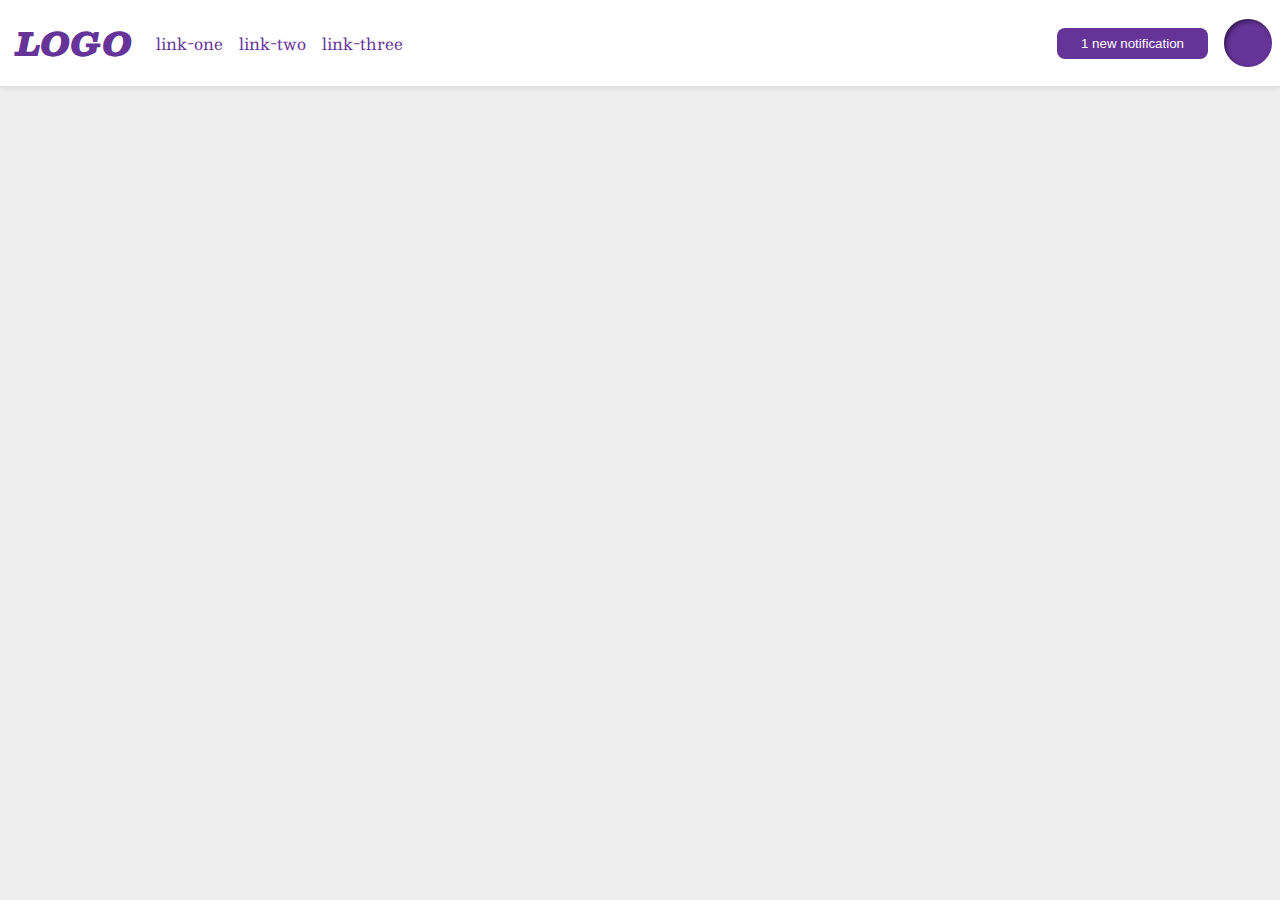
<file: foundations/flex/03-flex-header-2/index.html>
<!DOCTYPE html>
<html lang="en">
  <head>
    <meta charset="UTF-8">
    <meta http-equiv="X-UA-Compatible" content="IE=edge">
    <meta name="viewport" content="width=device-width, initial-scale=1.0">
    <title>Flex Header 2</title>
    <link rel="stylesheet" href="style.css">
  </head>
  <body>
    <div class="header">
      <div class="left">
        <div class="logo">
          LOGO
        </div>
        <ul class="links">
          <li><a href="https://google.com">link-one</a></li>
          <li><a href="https://google.com">link-two</a></li>
          <li><a href="https://google.com">link-three</a></li>
        </ul>
      </div>
      <div class="right">
        <button class="notifications">
          1 new notification
        </button>
        <div class="profile-image"></div>
      </div>
    </div>
  </body>
</html>
</file>
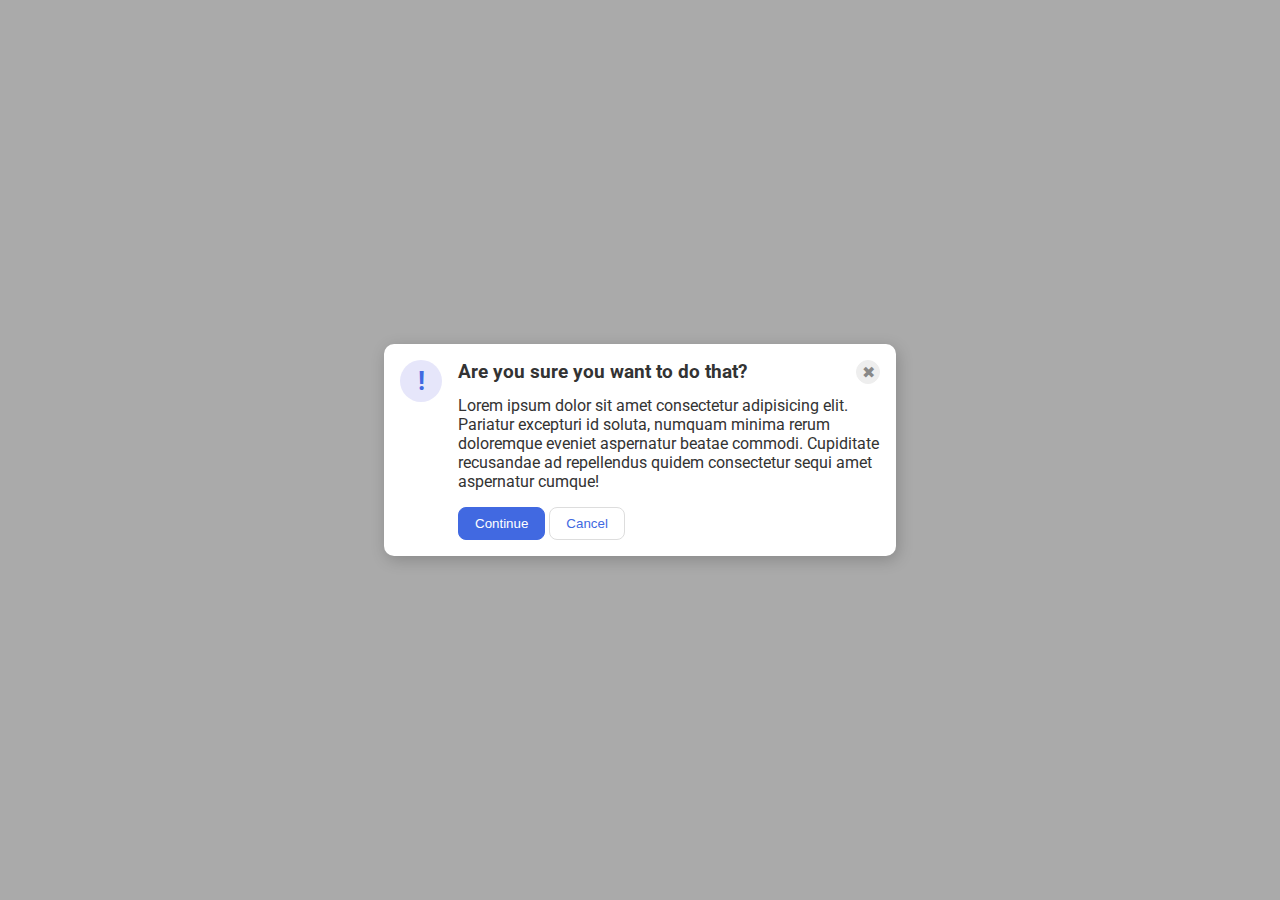
<file: foundations/flex/05-flex-modal/index.html>
<!DOCTYPE html>
<html lang="en">
  <head>
    <meta charset="UTF-8">
    <meta http-equiv="X-UA-Compatible" content="IE=edge">
    <meta name="viewport" content="width=device-width, initial-scale=1.0">
    <link rel="stylesheet" href="style.css">
    <title>Modal</title>
  </head>
  <body>
    <div class="modal">
      <div class="icon">!</div>
      <div class="container">
        <div class="header">Are you sure you want to do that?
          <button class="close-button">✖</button>  
        </div>
        <div class="text">Lorem ipsum dolor sit amet consectetur adipisicing elit. Pariatur excepturi id soluta, numquam minima rerum doloremque eveniet aspernatur beatae commodi. Cupiditate recusandae ad repellendus quidem consectetur sequi amet aspernatur cumque!</div>
        <button class="continue">Continue</button>
        <button class="cancel">Cancel</button>
      </div>
    </div>
  </body>
</html>
</file>
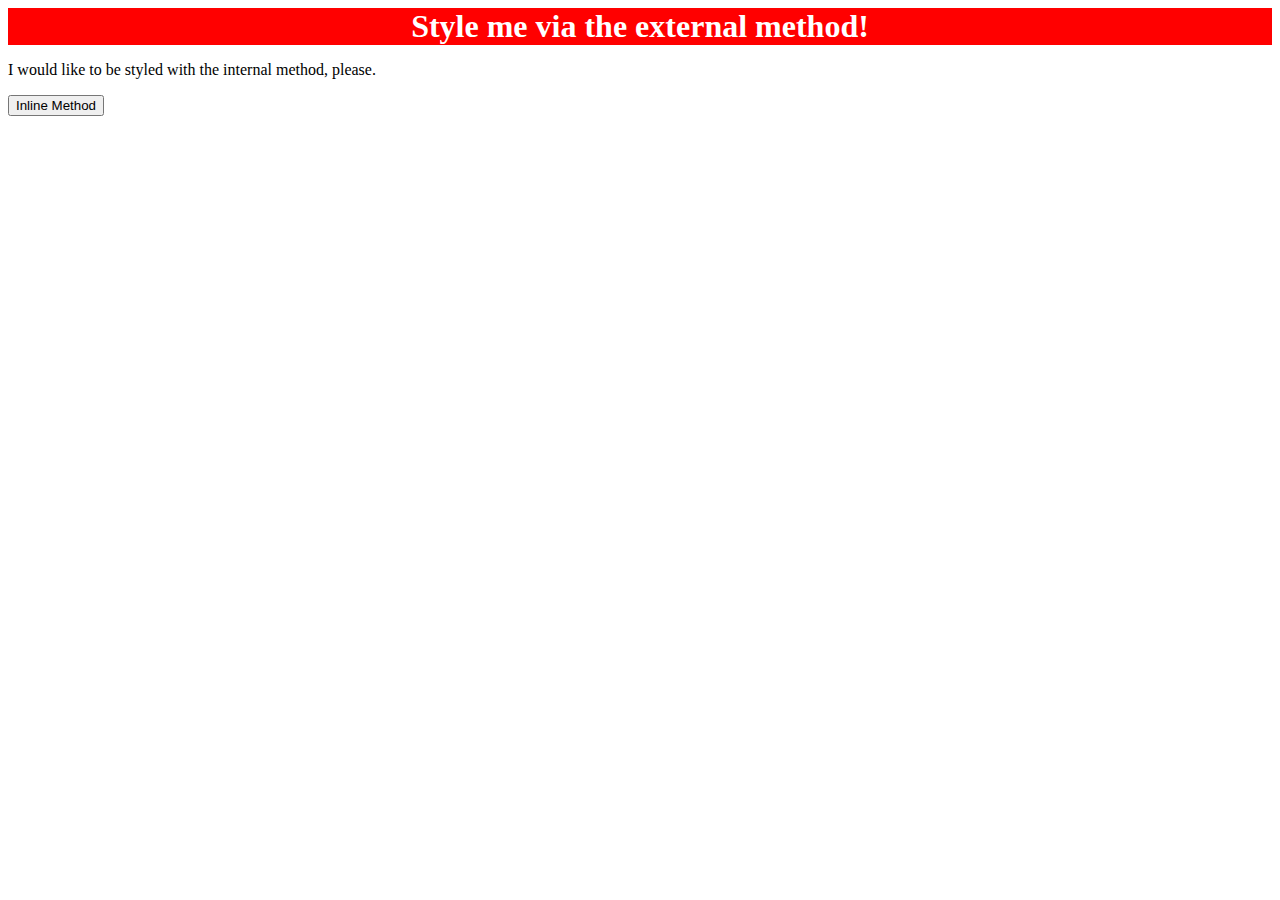
<file: foundations/intro-to-css/01-css-methods/index.html>
<!DOCTYPE html>
<html lang="en">
  <head>
    <meta charset="UTF-8">
    <meta http-equiv="X-UA-Compatible" content="IE=edge">
    <meta name="viewport" content="width=device-width, initial-scale=1.0">
    <title>Methods for Adding CSS</title>
    <link rel="stylesheet" href="style.css">
  </head>
  <body>
    <div>Style me via the external method!</div>
    <p>I would like to be styled with the internal method, please.</p>
    <button>Inline Method</button>
  </body>
</html>
</file>
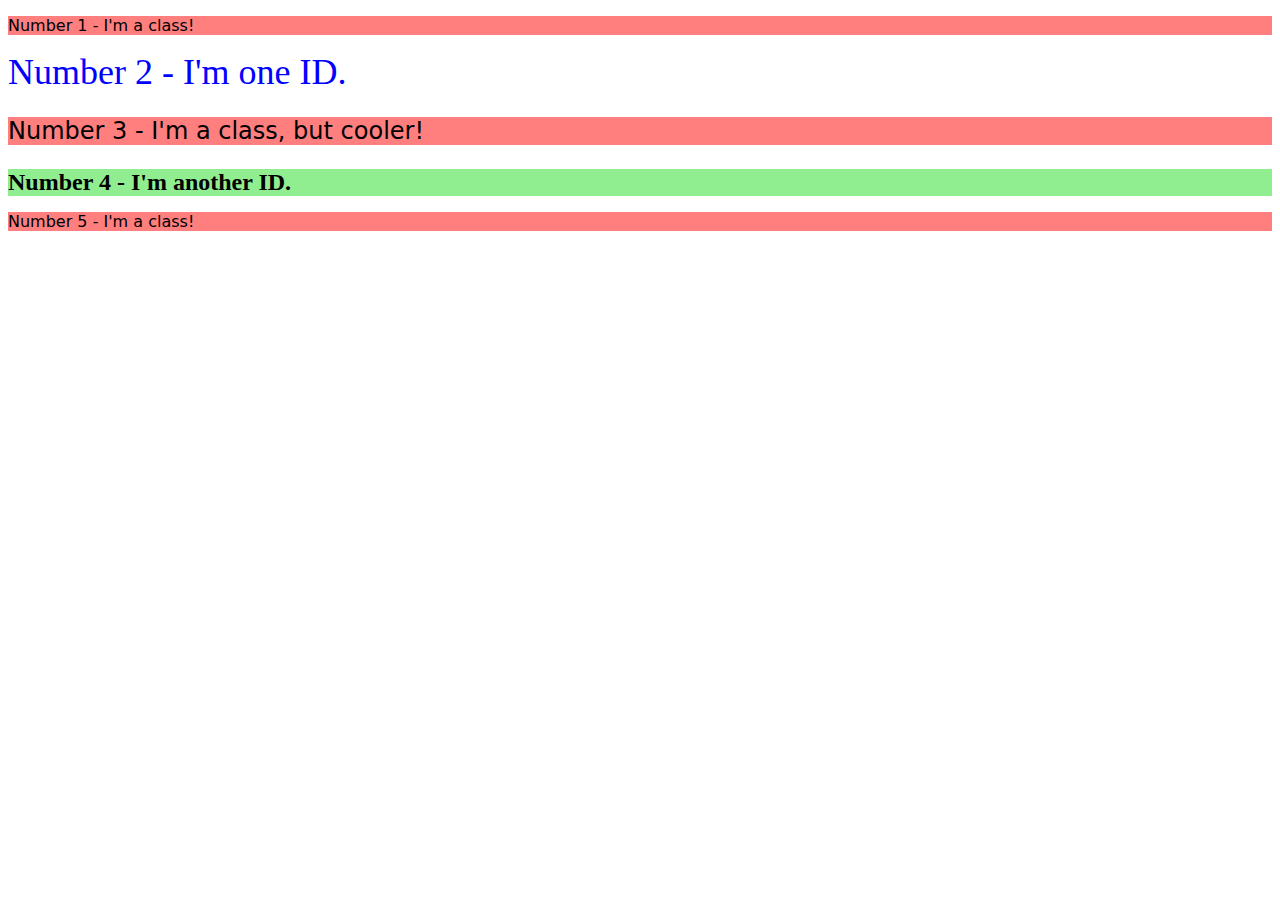
<file: foundations/intro-to-css/02-class-id-selectors/index.html>
<!DOCTYPE html>
<html lang="en">
  <head>
    <meta charset="UTF-8">
    <meta http-equiv="X-UA-Compatible" content="IE=edge">
    <meta name="viewport" content="width=device-width, initial-scale=1.0">
    <title>Class and ID Selectors</title>
    <link rel="stylesheet" href="style.css">
  </head>
  <body>
    <p class="odd">Number 1 - I'm a class!</p>
    <div id="elem2">Number 2 - I'm one ID.</div>
    <p class="odd font24">Number 3 - I'm a class, but cooler!</p>
    <div class="font24" id="elem4">Number 4 - I'm another ID.</div>
    <p class="odd">Number 5 - I'm a class!</p>
  </body>
</html>
</file>
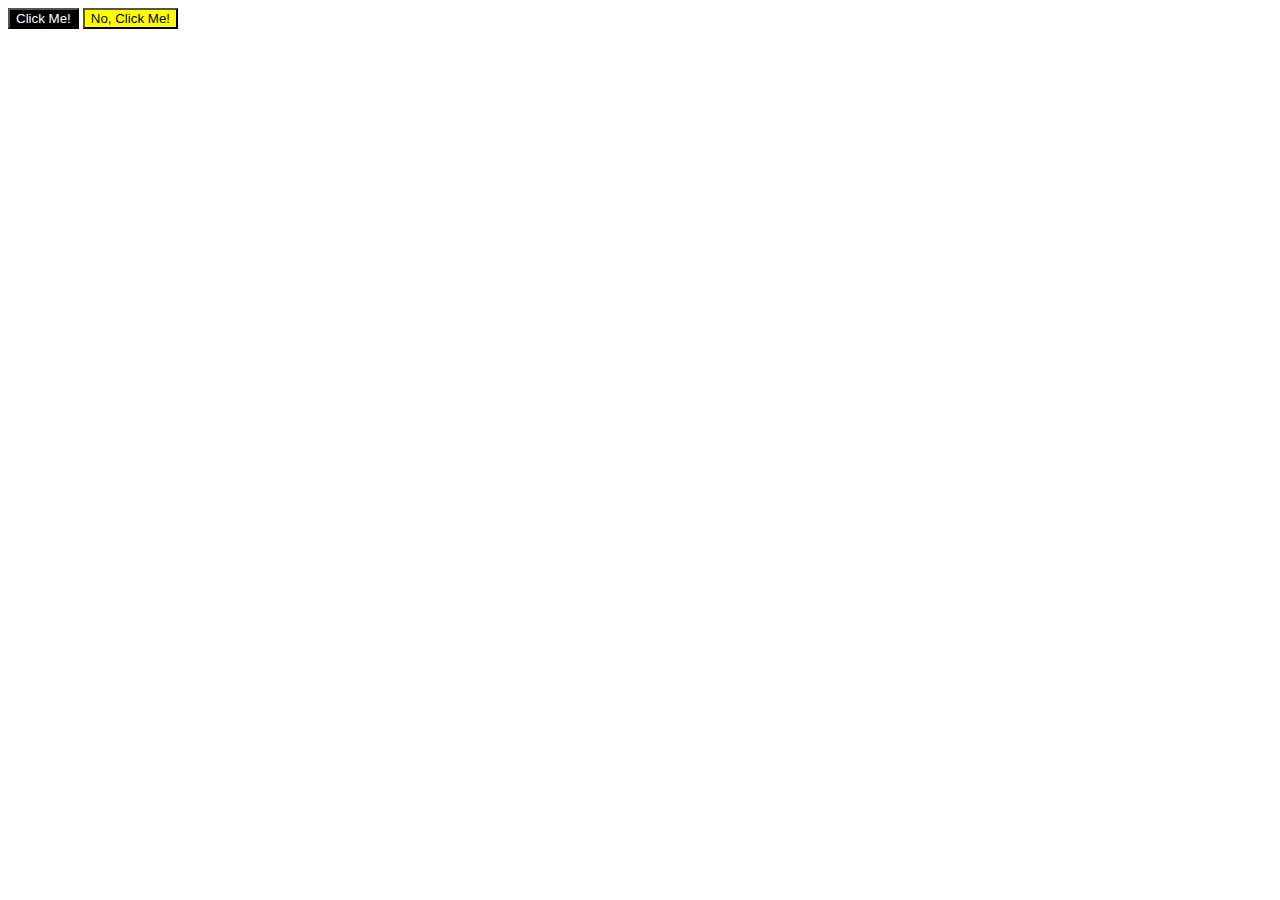
<file: foundations/intro-to-css/03-grouping-selectors/index.html>
<!DOCTYPE html>
<html lang="en">
  <head>
    <meta charset="UTF-8">
    <meta http-equiv="X-UA-Compatible" content="IE=edge">
    <meta name="viewport" content="width=device-width, initial-scale=1.0">
    <title>Grouping Selectors</title>
    <link rel="stylesheet" href="style.css">
  </head>
  <body>
    <button class="button1">Click Me!</button>
    <button class="button2">No, Click Me!</button>
  </body>
</html>
</file>
<file: foundations/flex/03-flex-header-2/style.css>
/* this is some magical font-importing.  
you'll learn about it later. */
@import url('https://fonts.googleapis.com/css2?family=Besley:ital,wght@0,400;1,900&display=swap');

body {
  margin: 0;
  background: #eee;
  font-family: Besley, serif;
}

.header {
  background: white;
  border-bottom: 1px solid #ddd;
  box-shadow: 0 0 8px rgba(0,0,0,.1);
  display: flex;
  justify-content: space-between;
  padding: 8px;
}

.profile-image {
  background: rebeccapurple;
  box-shadow: inset 2px 2px 4px rgba(0,0,0,.5);
  border-radius: 50%;
  width: 48px;
  height:  48px;
}

.logo {
  color: rebeccapurple;
  font-size: 32px;
  font-weight: 900;
  font-style: italic;
  padding: 8px;
}

button {
  border: none;
  border-radius: 8px;
  background: rebeccapurple;
  color: white;
  padding: 8px 24px;
}

a {
  /* this removes the line under our links */
  text-decoration: none;
  color: rebeccapurple;
}

ul {
  list-style-type: none;
  display: flex;
  gap: 16px;
  margin: 0;
  padding: 0;

}

.left, .right {
  display: flex;
  gap: 16px;
  align-items: center;
}

.links {
  display: flex;
  padding: 0;
}
</file>
<file: foundations/flex/05-flex-modal/style.css>
@import url('https://fonts.googleapis.com/css2?family=Roboto:wght@400;700&display=swap');

html, body {
  height: 100%;
}

body {
  font-family: Roboto, sans-serif;
  margin: 0;
  background: #aaa;
  color: #333;
  /* I'll give you this one for free lol */
  display: flex;
  align-items: center;
  justify-content: center;
}

.modal {
  background: white;
  width: 480px;
  border-radius: 10px;
  box-shadow: 2px 4px 16px rgba(0,0,0,.2);
  display: flex;
  padding: 16px;
  gap: 16px;
}

.icon {
  color: royalblue;
  font-size: 26px;
  font-weight: 700;
  background: lavender;
  width: 42px;
  height: 42px;
  border-radius: 50%;
  display: flex;
  align-items: center;
  justify-content: center;
  flex-shrink: 0;
  
}

.close-button {
  background: #eee;
  border-radius: 50%;
  color: #888;
  font-weight: 400;
  font-size: 16px;
  height: 24px;
  width: 24px;
  display: flex;
  align-items: center;
  justify-content: center;
  border: 1px solid #eee;
  padding: 0;
}

button {
  cursor: pointer;
  padding: 8px 16px;
  border-radius: 8px;
}

button.continue {
  background: royalblue;
  border: 1px solid royalblue;
  color: white;
}

button.cancel {
  background: white;
  border: 1px solid #ddd;
  color: royalblue;
}

.header {
  display: flex;
  justify-content: space-between;
  font-weight: bold;
  font-size: larger;
  align-content: center;
  margin-bottom: 12px;
}

.text {
  margin-bottom: 16px;
}
</file>
<file: foundations/intro-to-css/01-css-methods/style.css>
/* style.css */

div {
    color: white;
    background-color: red;
    font-size: 32px;
    text-align: center;
    font-weight: bold;
}
</file>
<file: foundations/intro-to-css/02-class-id-selectors/style.css>
/*style.css*/

.odd {
    background-color:#FF7F7F;
    font-family: Verdana, DejaVu Sans, sans-serif;
}

#elem2 {
    color: blue;
    font-size: 36px;
}

.font24 {
    font-size: 24px;
}

#elem4 {
    background-color: lightgreen;
    font-weight: bold;
}
</file>
<file: foundations/intro-to-css/03-grouping-selectors/style.css>
/*style.css*/

.button1
.button2 {
    font-size: 28px;
    font-family: Helvetica, 'Times New Roman', sans-serif;
}

.button1 {
    background-color: black;
    color: white;
}

.button2 {
    background-color: yellow;
}
</file>
